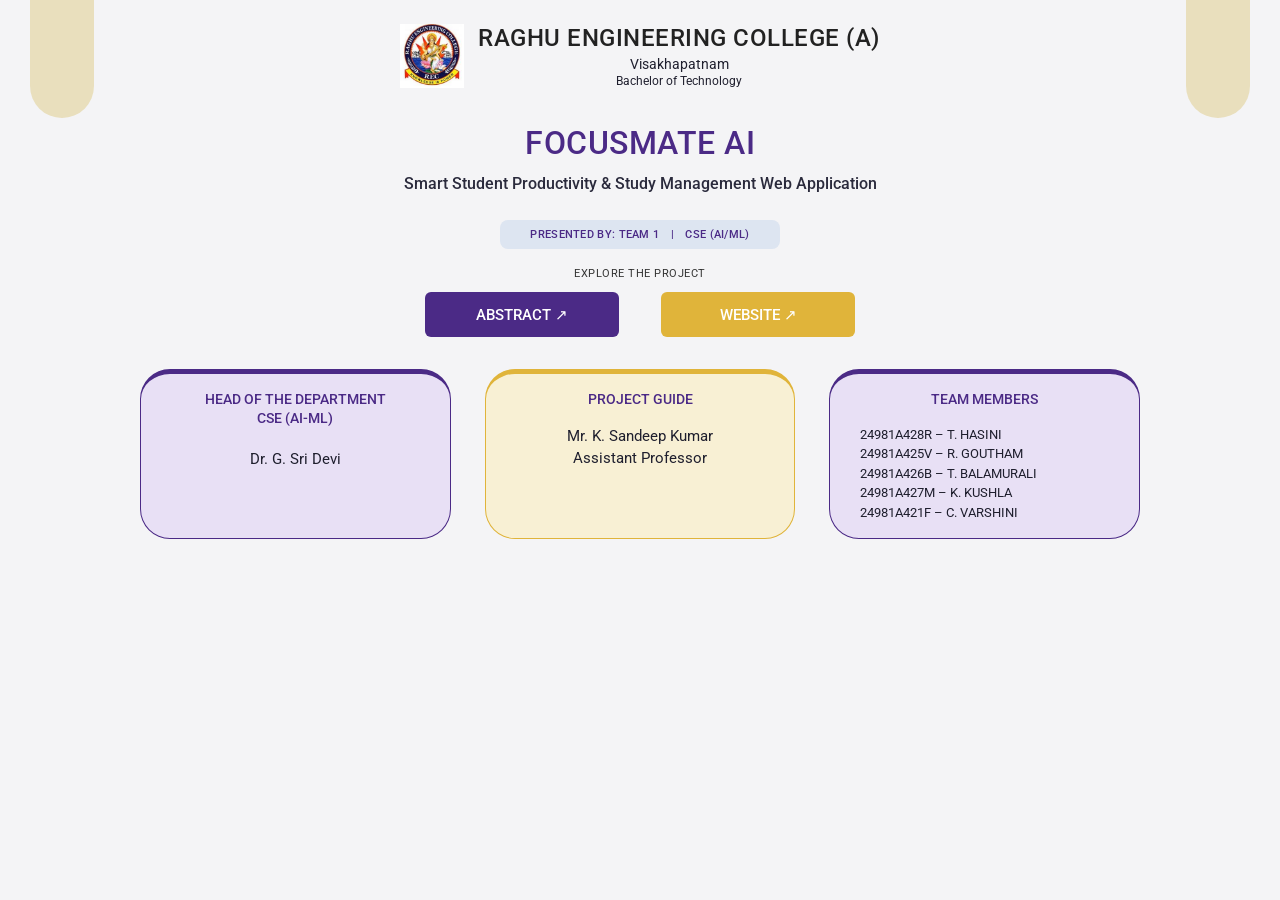
<file: pages/abstract.html>
<!DOCTYPE html>
<html lang="en">
<head>
<meta charset="UTF-8">
<meta name="viewport" content="width=device-width, initial-scale=1.0">

<title>FOCUSMATE AI | Project</title>



<link rel="stylesheet" href="../css/abstrct.css">

</head>

<body>
<div class="page">

    
<header class="college-header">
    <img src="../images/raghu.jpg"
     alt="Raghu Engineering College Logo">
         

    <div>
        <h1>RAGHU ENGINEERING COLLEGE (A)</h1>
        <p class="city">Visakhapatnam</p>
        <p class="degree">Bachelor of Technology</p>
    </div>
</header>


    
<main>
    <h2 class="project-title">FOCUSMATE AI</h2>

    <p class="project-subtitle">
        Smart Student Productivity &amp; Study Management Web Application
    </p>

    <div class="presented">
        PRESENTED BY: TEAM 1 <span>|</span> CSE (AI/ML)
    </div>

    <p class="explore">EXPLORE THE PROJECT</p>

    <div class="btn-row">
       <a href="../abstract/FocusMate_AI_Abstract_Final.pdf"
        class="btn btn-abstract"
         target="_blank"
         rel="noopener noreferrer">
         ABSTRACT ↗
        </a>

        
      <a href="../index.html"
        class="btn btn-website">
         WEBSITE ↗
     </a> 



    </div>
</main>


    
<section class="cards">
    <div class="card hod">
        <h3>HEAD OF THE DEPARTMENT<br>CSE (AI-ML)</h3>
        <p>Dr. G. Sri Devi</p>
    </div>

    <div class="card guide">
        <h3>PROJECT GUIDE</h3>
        <p>
            Mr. K. Sandeep Kumar<br>
            Assistant Professor
        </p>
    </div>

    <div class="card members">
        <h3>TEAM MEMBERS</h3>
        <ul>
            <li>24981A428R – T. HASINI</li>
            <li>24981A425V – R. GOUTHAM</li>
            <li>24981A426B – T. BALAMURALI</li>
            <li>24981A427M – K. KUSHLA</li>
            <li>24981A421F – C. VARSHINI</li>
        </ul>
    </div>
</section>

</div>

</body>
</html>
</file>
<file: css/abstrct.css>
@import url('https://fonts.googleapis.com/css2?family=Roboto:wght@300;400;500;700&display=swap');

:root {
  --purple: #4b2a86;
  --gold: #e0b43a;
  --text: #1f1f2e;
  --lavender: #e8e0f5;
  --cream: #f8f0d4;
  --pill: #dde5f1;
  --bar: #e9dfbd;
}

* {
  margin: 0;
  padding: 0;
  box-sizing: border-box;
}

body {
  font-family: 'Roboto', sans-serif;
  background: #f4f4f6;
  color: var(--text);
  min-height: 100vh;
  overflow-x: hidden;
  text-align: center;
  position: relative;
  padding-bottom: 35px;
}

/* Decorative bars at the top corners */
body::before,
body::after {
  content: "";
  position: absolute;
  top: 0;
  width: 64px;
  height: 118px;
  background: var(--bar);
  border-radius: 0 0 32px 32px;
  z-index: 0;
}

body::before {
  left: 30px;
}

body::after {
  right: 30px;
}

/* College heading */
.college-header {
  display: flex;
  justify-content: center;
  align-items: center;
  gap: 14px;
  padding: 24px 20px 0;
  position: relative;
  z-index: 1;
}

.college-header img {
  width: 64px;
  height: 64px;
  object-fit: contain;
}

.college-header h1 {
  font-size: clamp(18px, 2.5vw, 24px);
  font-weight: 500;
  letter-spacing: 0.5px;
  color: #222;
}

.college-header .city {
  font-size: 14px;
  margin-top: 4px;
}

.college-header .degree {
  font-size: 12px;
  margin-top: 2px;
}

/* Project title and subtitle */
.project-title {
  margin-top: 36px;
  font-size: clamp(26px, 4vw, 32px);
  font-weight: 500;
  color: var(--purple);
  letter-spacing: 0.5px;
}

.project-subtitle {
  margin: 10px 16px 0;
  font-size: 16px;
  font-weight: 500;
  line-height: 1.5;
  color: #2a2a3c;
}

/* Presented-by label */
.presented {
  display: inline-block;
  margin-top: 24px;
  padding: 8px 30px;
  background: var(--pill);
  border-radius: 8px;
  font-size: 11px;
  font-weight: 500;
  color: var(--purple);
  letter-spacing: 0.3px;
}

.presented span {
  margin: 0 8px;
}

/* Explore label */
.explore {
  margin-top: 18px;
  font-size: 11px;
  letter-spacing: 0.5px;
  color: #333;
}

/* Action buttons */
.btn-row {
  margin-top: 12px;
  display: flex;
  justify-content: center;
  gap: 42px;
}

.btn {
  width: 194px;
  min-height: 45px;
  display: flex;
  align-items: center;
  justify-content: center;
  border: none;
  border-radius: 6px;
  font-family: inherit;
  font-size: 15px;
  font-weight: 500;
  text-decoration: none;
  cursor: pointer;
  transition: transform 0.2s, box-shadow 0.2s;
}

.btn:hover {
  transform: translateY(-2px);
  box-shadow: 0 6px 14px rgba(0, 0, 0, 0.2);
}

.btn-abstract {
  background: var(--purple);
  color: #fff;
}

.btn-website {
  background: var(--gold);
  color: #fff;
}

/* Information cards */
.cards {
  margin: 32px auto 0;
  width: 94%;
  max-width: 1000px;
  display: flex;
  gap: 34px;
  justify-content: center;
  align-items: stretch;
  position: relative;
  z-index: 1;
}

.card {
  flex: 1;
  min-width: 0;
  min-height: 160px;
  padding: 16px 18px;
  border-radius: 30px;
  border: 1px solid var(--purple);
  border-top: 5px solid var(--purple);
}

.card.hod,
.card.members {
  background: var(--lavender);
}

.card.guide {
  background: var(--cream);
  border-color: var(--gold);
  border-top-color: var(--gold);
}

.card h3 {
  font-size: 14px;
  font-weight: 500;
  color: var(--purple);
  line-height: 1.35;
  margin-bottom: 16px;
  text-transform: uppercase;
}

.card p {
  font-size: 15px;
  line-height: 1.5;
}

.card.hod p {
  margin-top: 20px;
}

.card.members {
  text-align: center;
}

.card.members ul {
  list-style: none;
  text-align: left;
  padding-left: 12px;
}

.card.members li {
  font-size: 13px;
  line-height: 1.5;
}

/* Mobile layout */
@media (max-width: 768px) {
  body::before,
  body::after {
    width: 35px;
    height: 75px;
  }

  body::before {
    left: 10px;
  }

  body::after {
    right: 10px;
  }

  .college-header {
    padding-top: 20px;
    gap: 10px;
  }

  .college-header img {
    width: 50px;
    height: 50px;
  }

  .college-header h1 {
    font-size: 17px;
  }

  .project-title {
    margin-top: 28px;
  }

  .presented {
    max-width: 92%;
    padding: 8px 16px;
  }

  .btn-row {
    flex-direction: column;
    align-items: center;
    gap: 14px;
  }

  .cards {
    flex-direction: column;
    gap: 18px;
    max-width: 450px;
  }
}

@media (max-width: 380px) {
  .college-header h1 {
    font-size: 14px;
  }

  .college-header img {
    width: 42px;
    height: 42px;
  }

  .project-subtitle {
    font-size: 14px;
  }

  .card.members li {
    font-size: 12px;
  }
}
</file>
